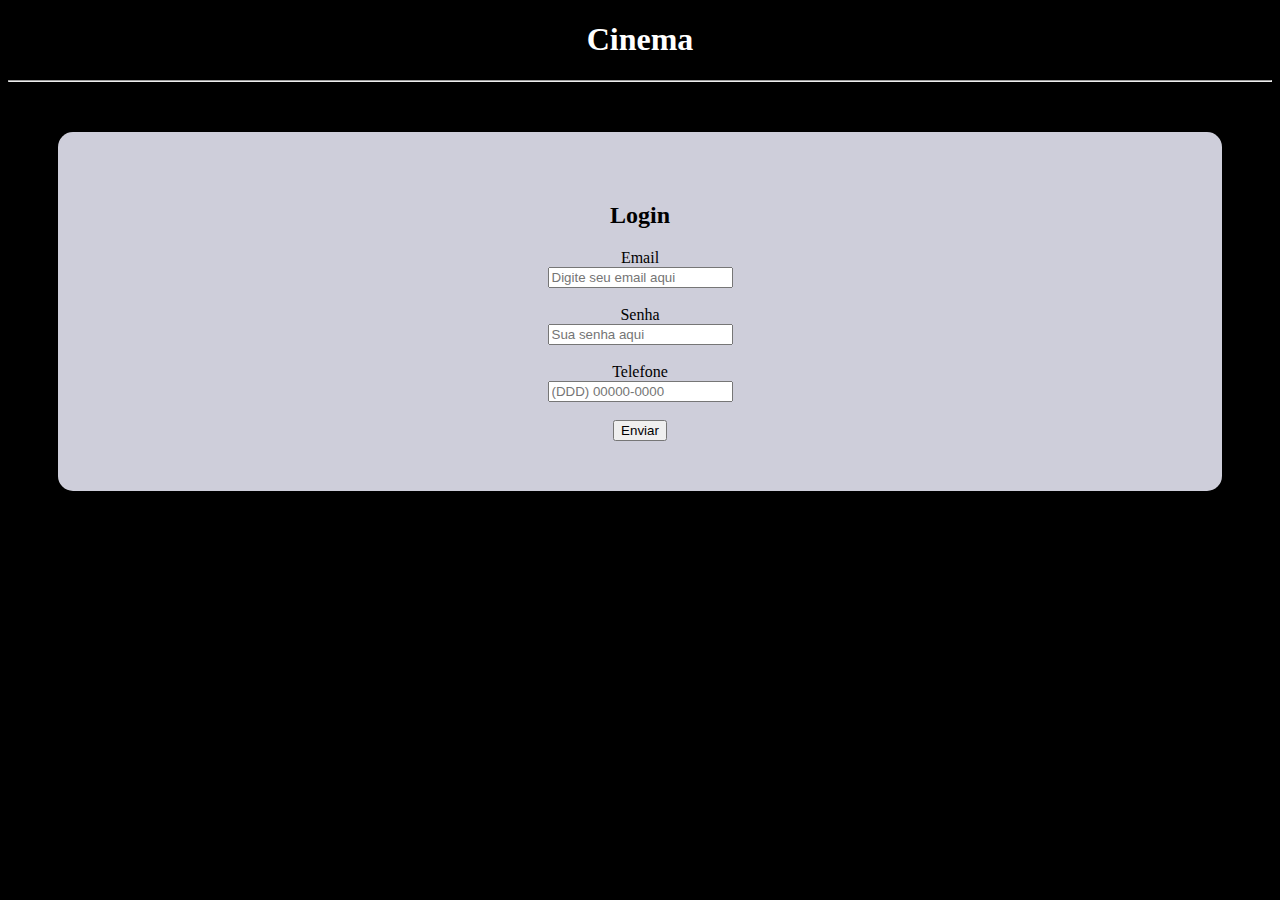
<file: index.html>
<!DOCTYPE html>
<html lang="en">

<head>
    <meta charset="UTF-8">
    <meta http-equiv="X-UA-Compatible" content="IE=edge">
    <meta name="viewport" content="width=device-width, initial-scale=1.0">
    <title>Formulário de Filmes</title>

    <link rel="stylesheet" href="style.css">

</head>

<body>

    <div class="titulo">
        <h1>Cinema</h1>
    </div>
    
    <hr>


    <div class="card2">

        <h2>Login</h2>

        <label for="email">Email</label><br>
        <input type="email" name="nome" id="email" placeholder="Digite seu email aqui"><br><br>

        <label for="senha">Senha</label><br>
        <input type="password" name="senha" id="senha" placeholder="Sua senha aqui"><br><br>

        <label for="numero">Telefone</label><br>
        <input type="number" name="numero" id="numero" placeholder="(DDD) 00000-0000"><br><br>

        <a href="fomulario.html" target="_blank"><input type="button" value="Enviar"></a>

    </div>

</body>

</html>
</file>
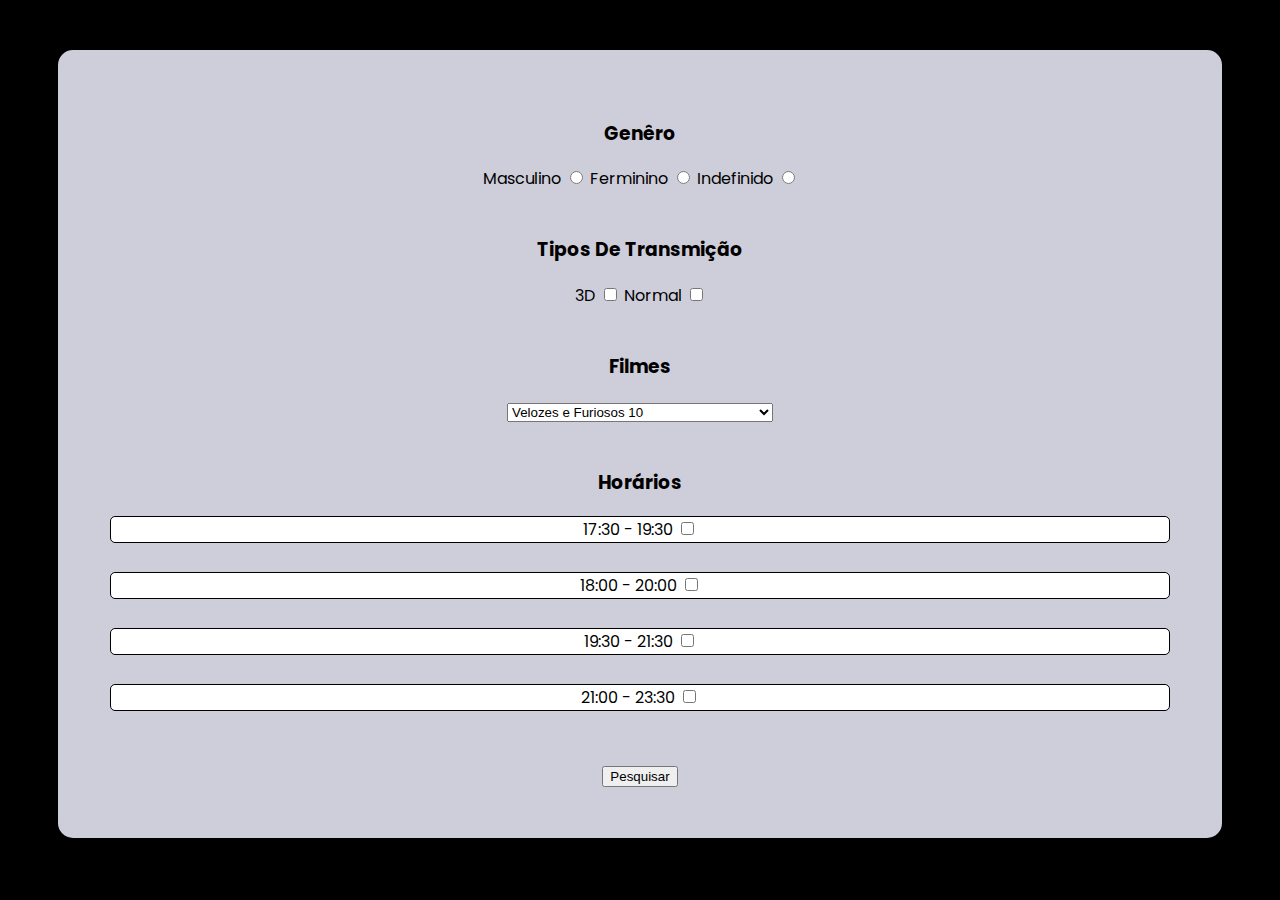
<file: fomulario.html>
<!DOCTYPE html>
<html lang="en">

<head>
    <meta charset="UTF-8">
    <meta http-equiv="X-UA-Compatible" content="IE=edge">
    <meta name="viewport" content="width=device-width, initial-scale=1.0">
    <title>Formulário</title>

    <link rel="stylesheet" href="style.css">
    <link rel="preconnect" href="https://fonts.googleapis.com">
    <link rel="preconnect" href="https://fonts.gstatic.com" crossorigin>
    <link href="https://fonts.googleapis.com/css2?family=Poppins:wght@300;500;800&family=Sanchez&display=swap"
        rel="stylesheet">


</head>

<body>


    <div class="card">

        <h3>Genêro</h3>

        <label for="masculino">Masculino</label>
        <input type="radio" name="genero" id="masculino">

        <label for="ferminino">Ferminino</label>
        <input type="radio" name="genero" id="ferminino">

        <label for="indefinido">Indefinido</label>
        <input type="radio" name="genero" id="indefinido">

        <br><br>

        <h3>Tipos De Transmição</h3>

        <label for="3d">3D</label>
        <input type="checkbox" name="tipo de sala" id="3d">

        <label for="normal">Normal</label>
        <input type="checkbox" name="tipo de sala" id="normal">

        <br>
        <br>

        <h3>Filmes</h3>
        <label for="filmes"></label>
        <select id="filmes" name="filmes">
            <option value="Velozes e Furiosos 10">Velozes e Furiosos 10</option>
            <option value="Guadiões da Galaxia">Guadiões da Galaxia</option>
            <option value="Transformers">Transformers</option>
            <option value="Homem Aranha: Através do Aranhaverso">Homem Aranha: Através do Aranhaverso</option>
            <option value="A Pequena Sereia">A Pequena Sereia</option>
            <option value="Super Mario Bross: O Filme">Super Mario Bross: O Filme</option>
        </select>

        <br>
        <br>


        <h3>Horários</h3>

        <div class="horarios">

            <div class="horario">
            <label for="17:30 - 19:30">17:30 - 19:30</label>
            <input type="checkbox" name="horario" id="17:30 - 19:30">
            </div>

            <br>

            <div class="horario">
                <label for="18:00 - 20:00">18:00 - 20:00</label>
                <input type="checkbox" name="horario" id="18:00 - 20:00">
            </div>

            <br>

            <div class="horario">
                <label for="19:30 - 21:30">19:30 - 21:30</label>
                <input type="checkbox" name="horario" id="19:30 - 21:30">
            </div>

            <br>

            <div class="horario">
                <label for="21:00 - 23:30">21:00 - 23:30</label>
                <input type="checkbox" name="horario" id="21:00 - 23:30">
            </div>

            <br><br>

        </div> 
        
        
            <div class="botao-pesquisar">

                <input type="button" value="Pesquisar"
                    onclick="alert('VOCÊ GANHOU UM PIX DE R$5.000,00! Brincadeira rsrsr. Só quero agradecer por ter chego até aqui :)')">

            </div>

        
</body>

</html>
</file>
<file: style.css>
.titulo {
    color: white;
    text-align: center;
}


.card2 {
    background-color: rgb(206, 206, 218);
    margin: 50px;
    padding: 50px;
    border-radius: 15px;
    justify-content: center;
    text-align: center;
    font-family: "Poppins";
}












.card {
    background-color: rgb(206, 206, 218);
    margin: 50px;
    padding: 50px;
    border-radius: 15px;
    justify-content: center;
    text-align: center;
    font-family: "Poppins";
}

.horario {
    border: solid 1px;
    margin: 2px;
    border-radius: 5px;
    background-color: white;

}

body {
    background-color: black;
}
</file>
